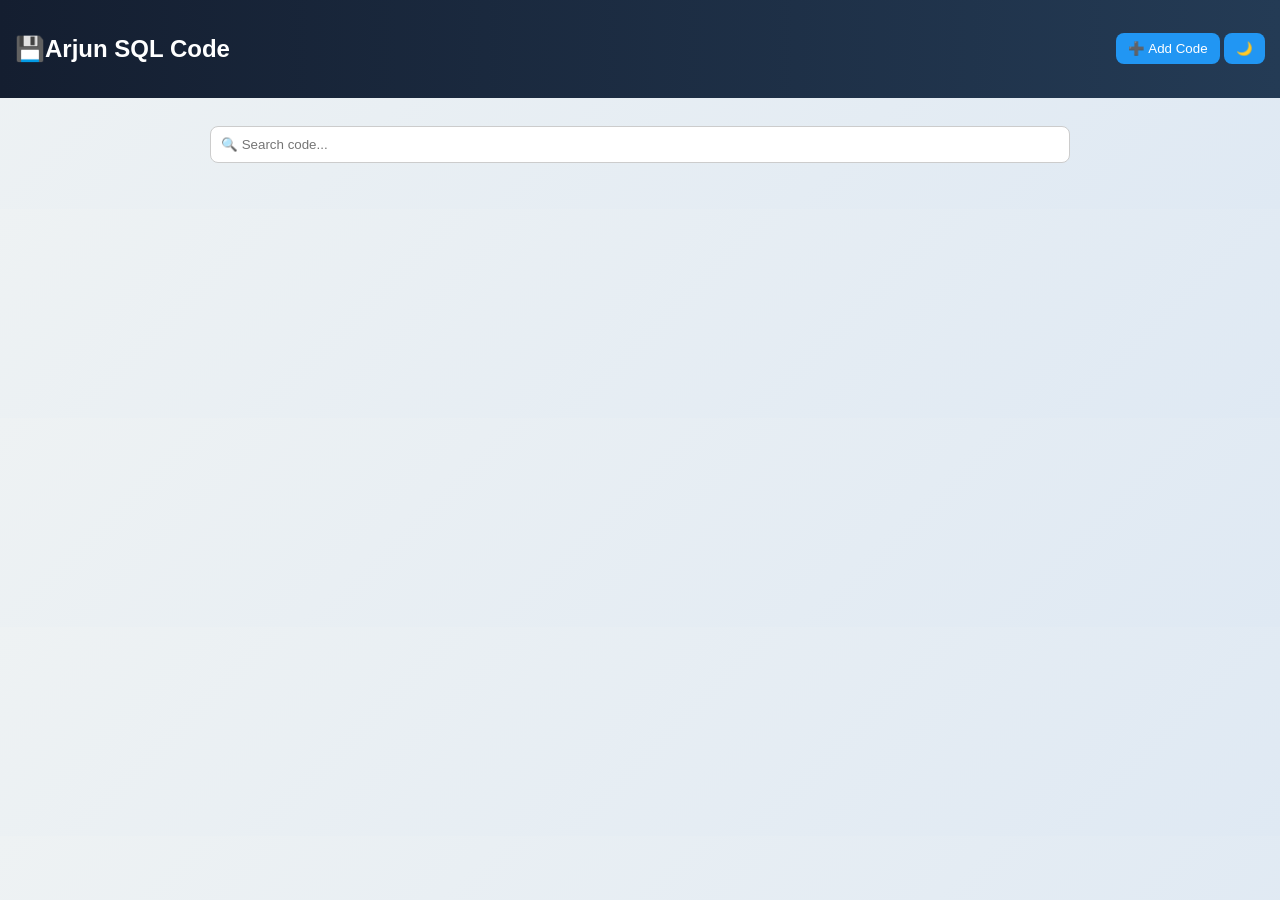
<file: index.html>
<!DOCTYPE html>
<html>
<head>
    <title>Arjun Sql Code</title>
    <meta name="viewport" content="width=device-width, initial-scale=1.0">
    <link rel="stylesheet" href="style.css">
</head>

<body>

<div class="navbar">
    <h2>💾Arjun SQL Code </h2>
    <div>
        <a href="add.html"><button>➕ Add Code</button></a>
        <button onclick="toggleDark()">🌙</button>
    </div>
</div>

<div class="container">

    <!-- Search -->
    <input type="text" id="search" placeholder="🔍 Search code..." onkeyup="displayCodes()">

    <br><br>

    <!-- Code List -->
    <div id="codeList"></div>

</div>

<script src="script.js"></script>

</body>
</html>
</file>
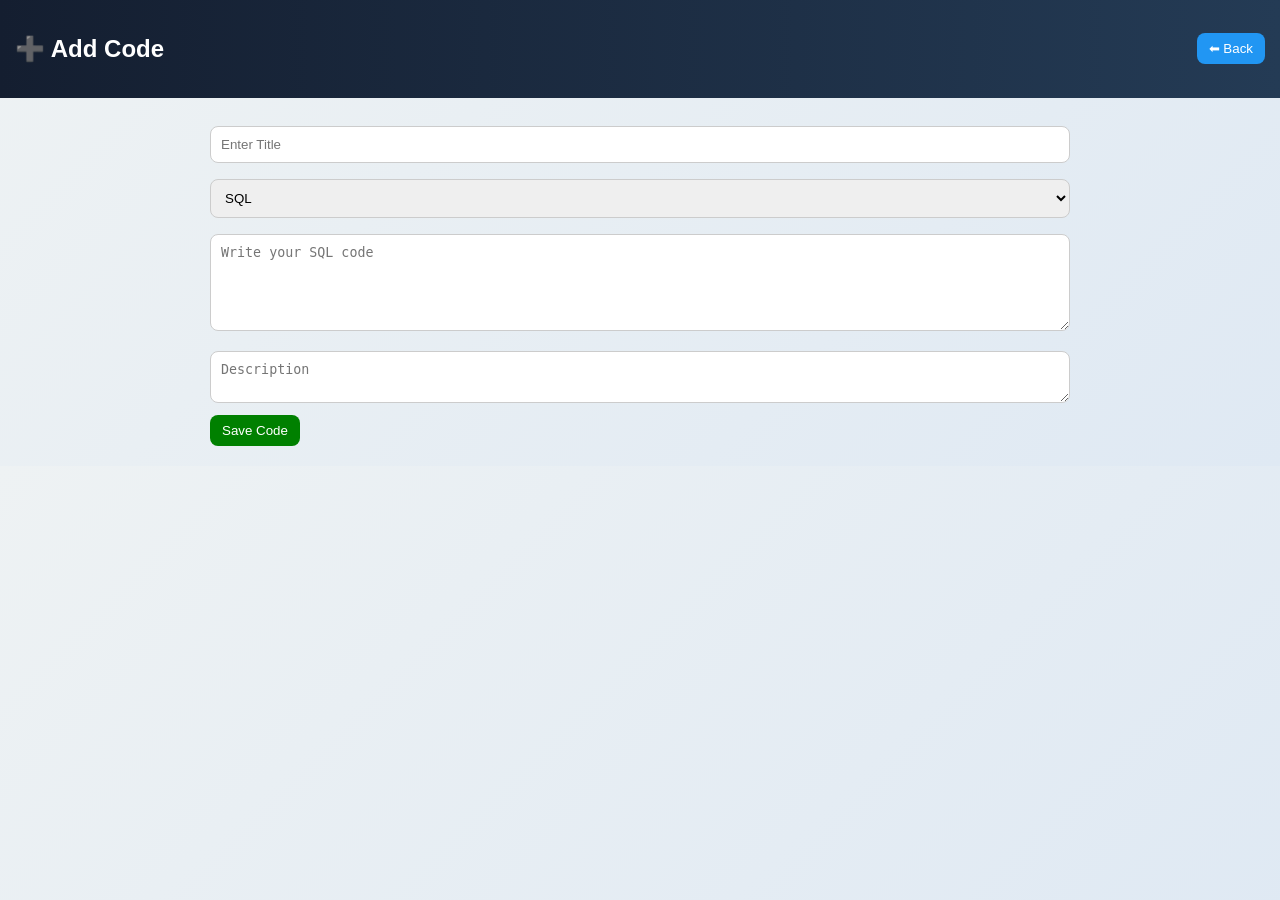
<file: add.html>
<!DOCTYPE html>
<html>
<head>
    <title>Add Code</title>
    <meta name="viewport" content="width=device-width, initial-scale=1.0">
    <link rel="stylesheet" href="style.css">
</head>

<body>

<div class="navbar">
    <h2>➕ Add Code</h2>
    <a href="index.html"><button>⬅ Back</button></a>
</div>

<div class="container">

    <input type="text" id="title" placeholder="Enter Title">

    <select id="category">
        <option>SQL</option>
        <option>PLSQL</option>
        <option>Joins</option>
        <option>Functions</option>
    </select>

    <textarea id="code" rows="5" placeholder="Write your SQL code"></textarea>

    <textarea id="desc" rows="2" placeholder="Description"></textarea>

    <button class="add-btn" onclick="saveAndRedirect()">Save Code</button>

</div>

<script src="script.js"></script>

</body>
</html>
</file>
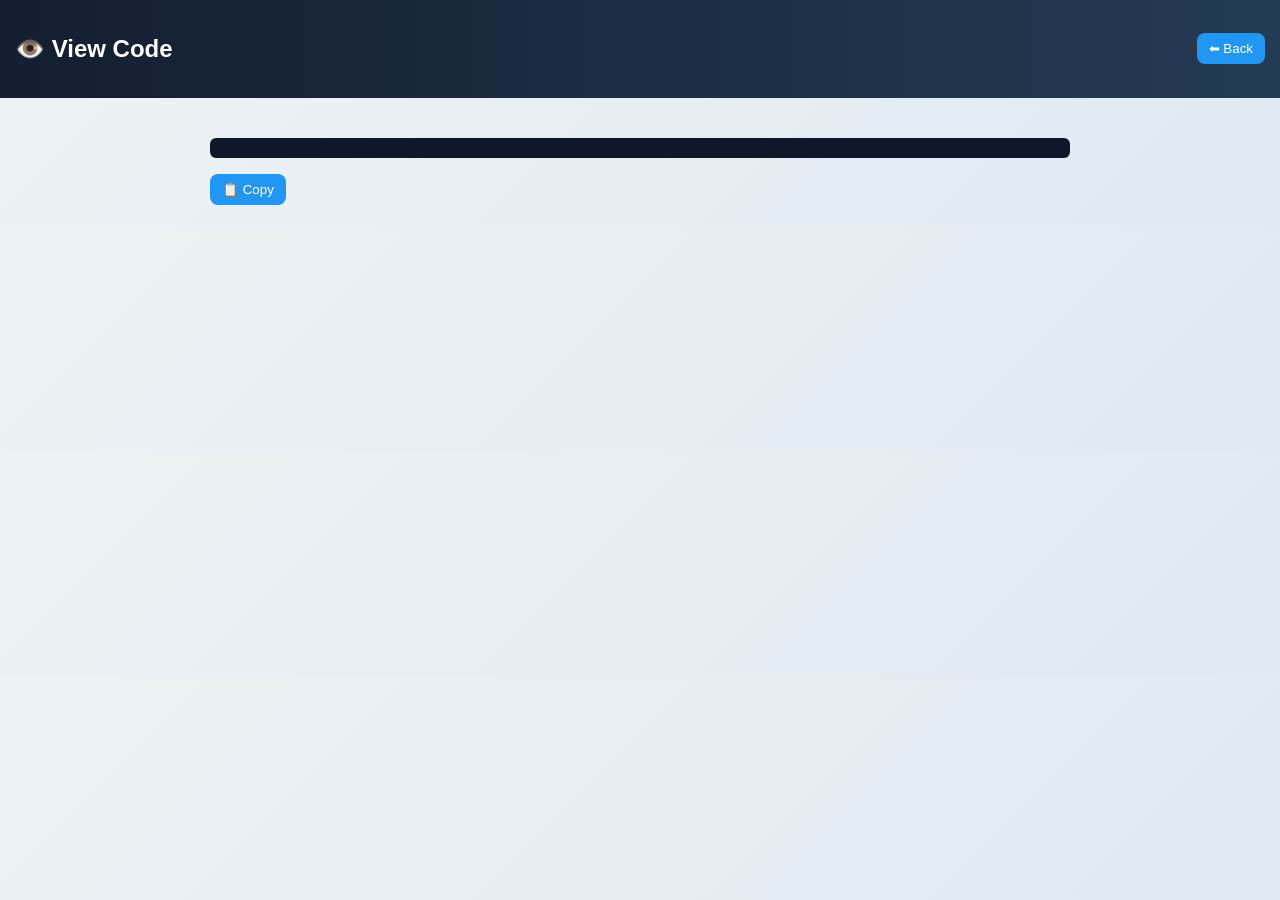
<file: view.html>
<!DOCTYPE html>
<html>
<head>
    <title>View Code</title>
    <meta name="viewport" content="width=device-width, initial-scale=1.0">
    <link rel="stylesheet" href="style.css">
</head>

<body>

<div class="navbar">
    <h2>👁️ View Code</h2>
    <a href="index.html"><button>⬅ Back</button></a>
</div>

<div class="container">

    <h2 id="vTitle"></h2>
    <p id="vCategory"></p>

    <pre id="vCode"></pre>

    <p id="vDesc"></p>

    <button onclick="copyViewCode()">📋 Copy</button>

</div>

<script>
let data = JSON.parse(localStorage.getItem("viewCode"));

if (data) {
    document.getElementById("vTitle").innerText = data.title;
    document.getElementById("vCategory").innerText = "📂 " + data.category;
    document.getElementById("vCode").innerText = data.code;
    document.getElementById("vDesc").innerText = data.desc;
}

function copyViewCode() {
    navigator.clipboard.writeText(data.code);
    alert("Copied!");
}
</script>

</body>
</html>
</file>
<file: style.css>
* {
    box-sizing: border-box;
}

body {
    font-family: 'Poppins', sans-serif;
    margin: 0;
    background: linear-gradient(135deg, #eef2f3, #dfe9f3);
}

/* Navbar */
.navbar {
    background: linear-gradient(90deg, #141e30, #243b55);
    color: white;
    padding: 15px;
    display: flex;
    justify-content: space-between;
    align-items: center;
}

/* Container */
.container {
    padding: 20px;
    max-width: 900px;
    margin: auto;
}

/* Inputs */
input, textarea, select {
    width: 100%;
    margin: 8px 0;
    padding: 10px;
    border-radius: 8px;
    border: 1px solid #ccc;
}

/* Buttons */
button {
    padding: 8px 12px;
    border-radius: 8px;
    cursor: pointer;
    border: none;
}

.add-btn { background: green; color: white; }
.edit-btn { background: orange; color: white; }
.delete-btn { background: red; color: white; }

button:not(.add-btn):not(.edit-btn):not(.delete-btn) {
    background: #2196f3;
    color: white;
}

/* Card */
.card {
    background: white;
    padding: 15px;
    margin-bottom: 12px;
    border-radius: 12px;
    box-shadow: 0 4px 10px rgba(0,0,0,0.1);
}

/* Code */
pre {
    background: #0f172a;
    color: #00ffcc;
    padding: 10px;
    border-radius: 6px;
    overflow-x: auto;
}

/* Dark Mode */
.dark {
    background: #121212;
    color: white;
}

.dark .card {
    background: #1e1e1e;
}

.dark input, .dark textarea, .dark select {
    background: #2c2c2c;
    color: white;
}

/* Mobile */
@media (max-width: 768px) {
    button {
        width: 100%;
        margin-top: 5px;
    }
}
</file>
